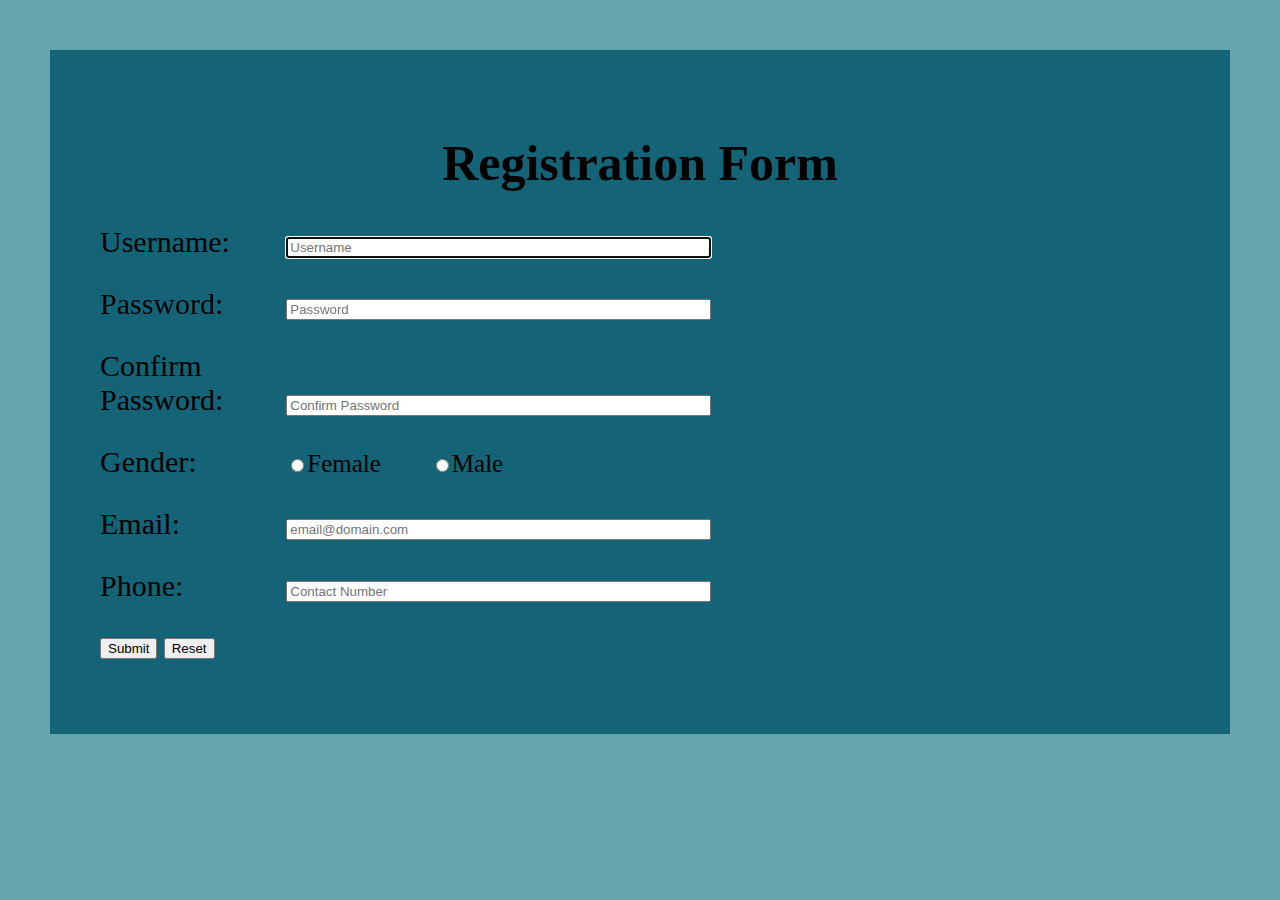
<file: index.html>
<html lang="en">
<head>
    <meta charset="UTF-8">
    <meta http-equiv="X-UA-Compatible" content="IE=edge">
    <meta name="viewport" content="width=device-width, initial-scale=1.0">
    <title>Assignment 3 for Arun Pandyan vasam</title>
    <link rel="stylesheet" href="_css/style.css">
    <script src="_script/script.js"></script>
    <!--Arun Pandyan Vasam-->
    <!--Date: 13/june/2023 -->
</head>
<body>
    <div id="main_container">
        
        <h1>Registration Form</h1>

        <form action="thankyou.html" method="post" onsubmit="return formSubmit();" >

            <div class="container ">
                <label for="username">Username: </label>
                <input type="text"  id="username" placeholder="Username" size="50"  autofocus>  
                <span id="usernameCheckmark"></span>
                <span id="usernameError"></span>
                
                <br><br>
            </div>

            <div class="container ">
                <label for="password">Password: </label>
                <input type="password"  id="password" placeholder="Password" size="50"> 
                <span id="passwordCheckmark"></span>
                <span id="passwordError"></span>
                <br><br>
            </div>

            <div class="container">
                <label for="confirmpassword">Confirm Password: </label>
                <input type="password"  id="confirmpassword" placeholder="Confirm Password" size="50"> 
                <span id="confirmpasswordCheckmark"></span>
                <span id="confirmpasswordError"></span>
                <br><br>
            </div>
            
            <div class="container">
                <label for="radio1">Gender:</label>
                <input type="radio" value="female" id="female" name="gender">Female &nbsp;&nbsp;&nbsp;&nbsp;&nbsp;&nbsp;
                <input type="radio" value="male" id="male" name="gender">Male 
                <span id="genderCheckmark"></span>
                <span id="genderError"></span>
                <br><br>
            </div>

            <div class="container">
                <label for="email">Email: </label>
                <input type="text"  id="email" placeholder="email@domain.com" size="50"> 
                <span id="emailCheckmark"></span>
                <span id="emailError"></span>
                <br><br>
            </div>
            
            <div class="container">
                <label for="contactnumber">Phone: </label>
                <input type="text"  id="contactnumber" placeholder="Contact Number" size="50"> 
                <span id="contactnumberCheckmark"></span>
                <span id="contactnumberError"></span>
                <br><br>
            </div>

            <div id="submit_reset">
                <input type="submit" value="Submit">
                <input type="reset" value="Reset">
            </div>
        </form>
        
    </div>
</body>
</html>
</file>
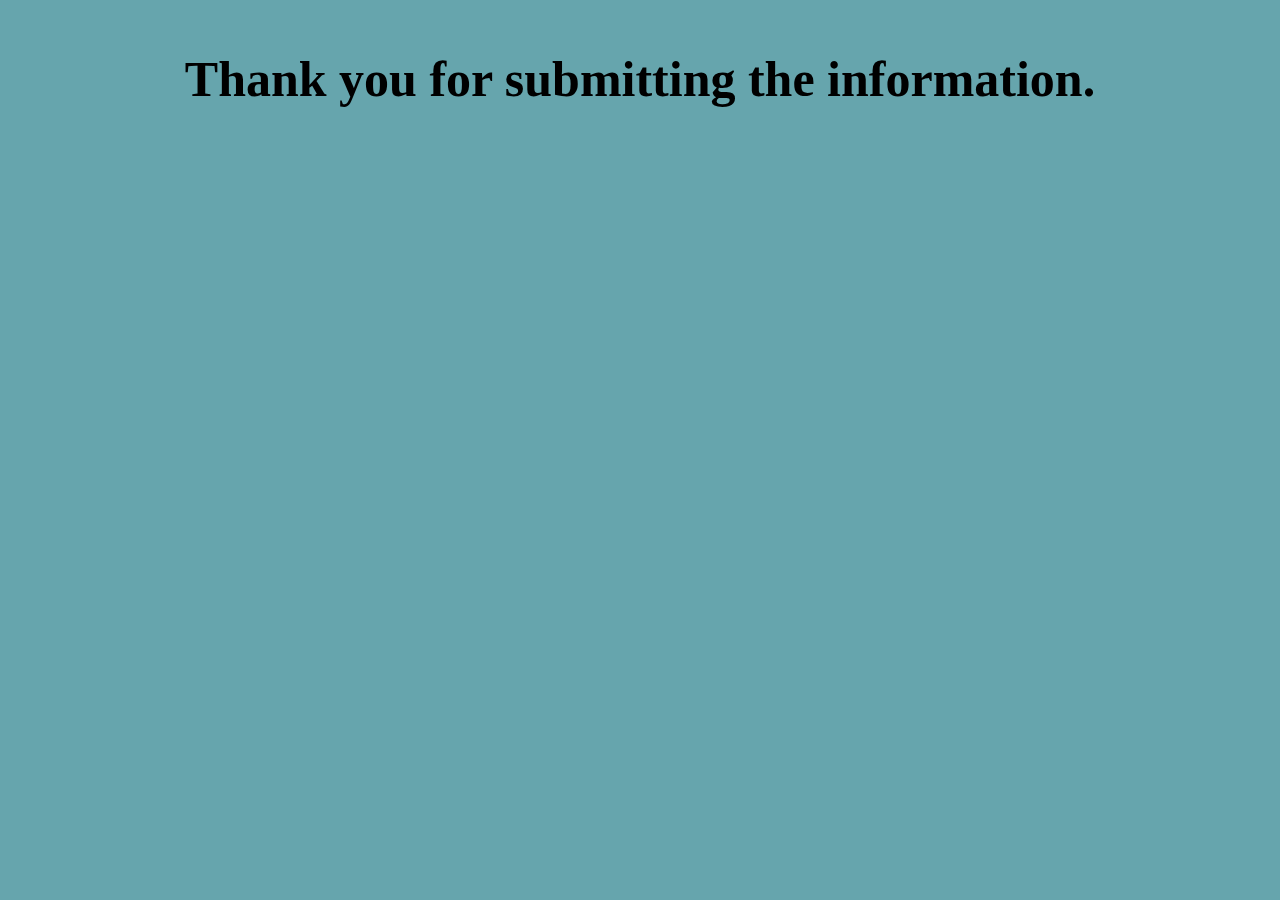
<file: thankyou.html>
<html lang="en">
<head>
    <meta charset="UTF-8">
    <meta http-equiv="X-UA-Compatible" content="IE=edge">
    <meta name="viewport" content="width=device-width, initial-scale=1.0">
    <title>Thank You</title>
    <link rel="stylesheet" href="_css/style.css">
     <!--Arun Pandyan Vasam-->
     <!--Date: 13/june/2023 -->
    
</head>
<body>
    <h1 class="content" >Thank you for submitting the information.</h1>
</body>
</html>
</file>
<file: _css/style.css>
/* Name: Arun Pandyan Vasam */
/* Date: 13/june/2023 */
body {
    display: block;
    margin: 50px;
    background-color: #66a5ad;
    font-size: 25px;
}

h1 {
    text-align: center;
}

#main_container {
    width: auto;
    margin: 0px auto;
    background-color: #156377;
    padding: 50px;
}

label {
    width: 180px;
    display: inline-block;
    font-size: 30px;
}

.results {
    width: 420;
    border: 3px solid white;
    box-shadow: 0 0 10px #2c2c2c;
    padding: 30px;
    margin: 50px auto auto 300px;
    color: white;
    background-color: #0781b2;
    border-radius: 20px;
}

.container span {
    color: red;
    padding-left: 50px;
}

#genderError {
    color: red;
    padding-left: 255px;
}

#submit_reset {
    text-align: justify;
}
</file>
